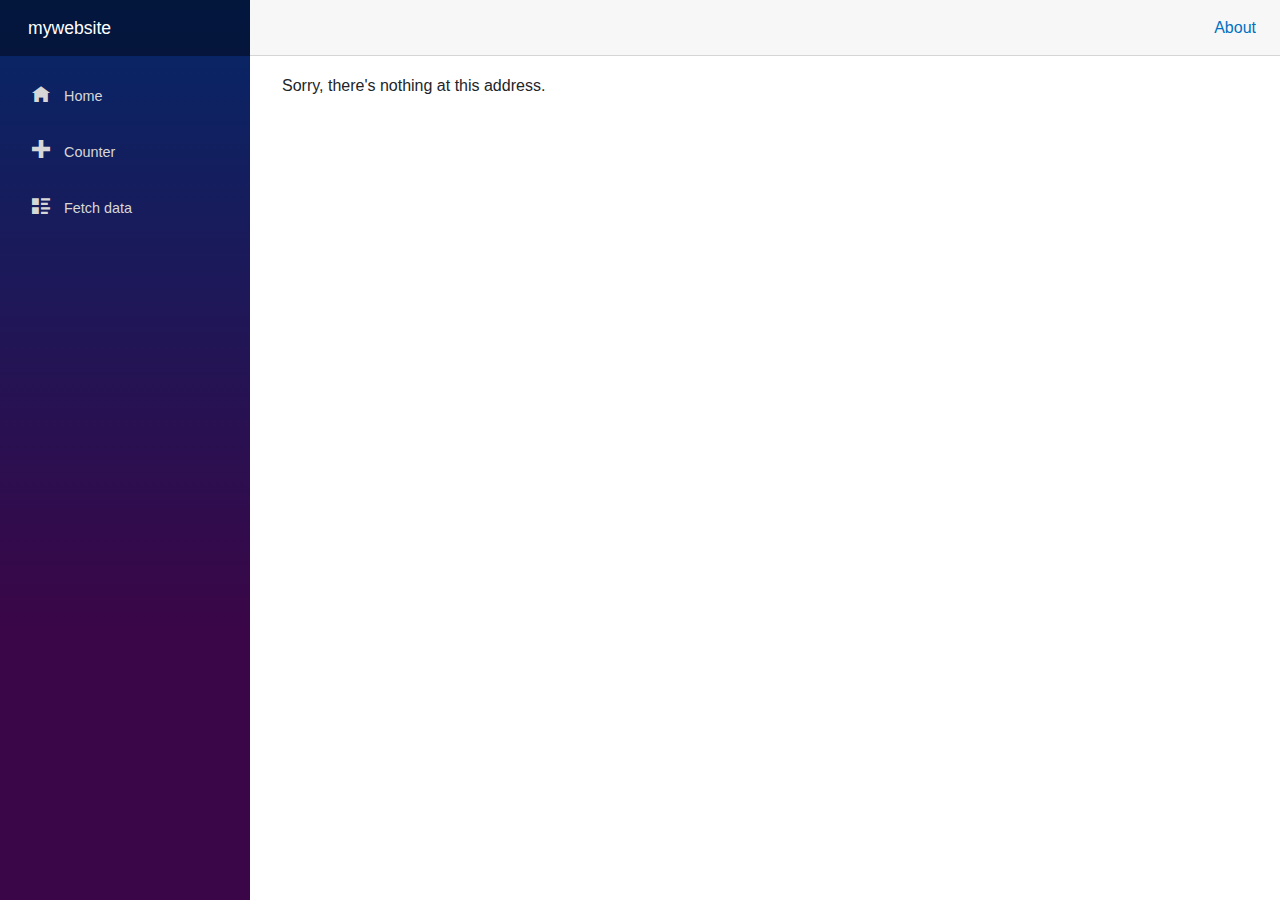
<file: mywebsite/wwwroot/index.html>
<!DOCTYPE html>
<html lang="en">

<head>
    <meta charset="utf-8" />
    <meta name="viewport" content="width=device-width, initial-scale=1.0, maximum-scale=1.0, user-scalable=no" />
    <title>mywebsite</title>
    <base href="/" />
    <link href="css/bootstrap/bootstrap.min.css" rel="stylesheet" />
    <link href="css/app.css" rel="stylesheet" />
    <link rel="icon" type="image/png" href="favicon.png" />
    <link href="mywebsite.styles.css" rel="stylesheet" />
</head>

<body>
    <div id="app">
        <svg class="loading-progress">
            <circle r="40%" cx="50%" cy="50%" />
            <circle r="40%" cx="50%" cy="50%" />
        </svg>
        <div class="loading-progress-text"></div>
    </div>

    <div id="blazor-error-ui">
        An unhandled error has occurred.
        <a href="" class="reload">Reload</a>
        <a class="dismiss">🗙</a>
    </div>
    <script src="_framework/blazor.webassembly.js"></script>
</body>

</html>
</file>
<file: mywebsite/wwwroot/css/app.css>
@import url('open-iconic/font/css/open-iconic-bootstrap.min.css');

html, body {
    font-family: 'Helvetica Neue', Helvetica, Arial, sans-serif;
}

h1:focus {
    outline: none;
}

a, .btn-link {
    color: #0071c1;
}

.btn-primary {
    color: #fff;
    background-color: #1b6ec2;
    border-color: #1861ac;
}

.btn:focus, .btn:active:focus, .btn-link.nav-link:focus, .form-control:focus, .form-check-input:focus {
  box-shadow: 0 0 0 0.1rem white, 0 0 0 0.25rem #258cfb;
}

.content {
    padding-top: 1.1rem;
}

.valid.modified:not([type=checkbox]) {
    outline: 1px solid #26b050;
}

.invalid {
    outline: 1px solid red;
}

.validation-message {
    color: red;
}

#blazor-error-ui {
    background: lightyellow;
    bottom: 0;
    box-shadow: 0 -1px 2px rgba(0, 0, 0, 0.2);
    display: none;
    left: 0;
    padding: 0.6rem 1.25rem 0.7rem 1.25rem;
    position: fixed;
    width: 100%;
    z-index: 1000;
}

    #blazor-error-ui .dismiss {
        cursor: pointer;
        position: absolute;
        right: 0.75rem;
        top: 0.5rem;
    }

.blazor-error-boundary {
    background: url([data-uri]) no-repeat 1rem/1.8rem, #b32121;
    padding: 1rem 1rem 1rem 3.7rem;
    color: white;
}

    .blazor-error-boundary::after {
        content: "An error has occurred."
    }

.loading-progress {
    position: relative;
    display: block;
    width: 8rem;
    height: 8rem;
    margin: 20vh auto 1rem auto;
}

    .loading-progress circle {
        fill: none;
        stroke: #e0e0e0;
        stroke-width: 0.6rem;
        transform-origin: 50% 50%;
        transform: rotate(-90deg);
    }

        .loading-progress circle:last-child {
            stroke: #1b6ec2;
            stroke-dasharray: calc(3.141 * var(--blazor-load-percentage, 0%) * 0.8), 500%;
            transition: stroke-dasharray 0.05s ease-in-out;
        }

.loading-progress-text {
    position: absolute;
    text-align: center;
    font-weight: bold;
    inset: calc(20vh + 3.25rem) 0 auto 0.2rem;
}

    .loading-progress-text:after {
        content: var(--blazor-load-percentage-text, "Loading");
    }
</file>
